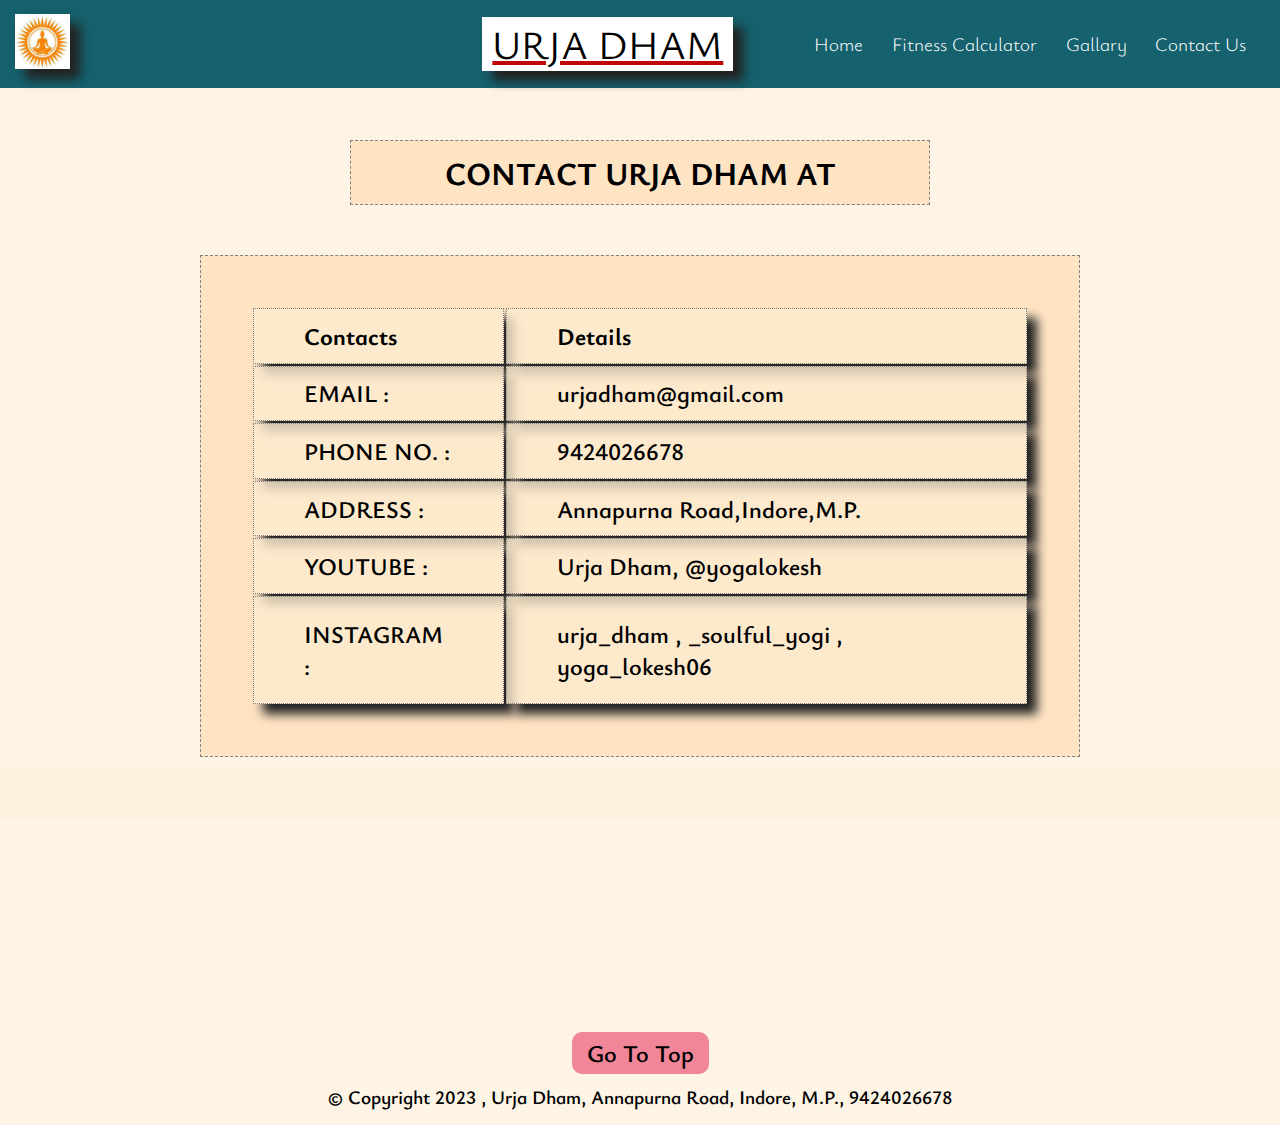
<file: contact.html>
<!DOCTYPE html>
<html lang="en">
  <head>
    <meta charset="UTF-8" />
    <meta name="viewport" content="width=device-width, initial-scale=1.0" />
    <meta http-equiv="X-UA-Compatible" content="ie=edge" />
    <title>URJA DHAM CONTACTS</title>
    <link rel="stylesheet" href="index.html" />
    <link rel="stylesheet" href="fitnessCalci.html" />
    <link rel="stylesheet" href="gallary.html">
    <link rel="stylesheet" href="contact.html" />
    <link rel="stylesheet" href="styleContact.css" />
    <link
      rel="stylesheet"
      href="https://cdnjs.cloudflare.com/ajax/libs/font-awesome/6.4.0/css/all.min.css"
      integrity="sha512-iecdLmaskl7CVkqkXNQ/ZH/XLlvWZOJyj7Yy7tcenmpD1ypASozpmT/E0iPtmFIB46ZmdtAc9eNBvH0H/ZpiBw=="
      crossorigin="anonymous"
      referrerpolicy="no-referrer"
    />
    <link rel="preconnect" href="https://fonts.googleapis.com">
    <link rel="preconnect" href="https://fonts.gstatic.com" crossorigin>
    <link href="https://fonts.googleapis.com/css2?family=Trochut&family=Ysabeau+Infant:wght@300&display=swap" rel="stylesheet">
  </head>

  <body>
    <header class="header">
      <div class="left">
        <img src="yog_logo.jpg" alt="YOG SHREE LOGO" />
      </div>

      <div class="mid">URJA DHAM</div>

      <div class="right">
            <a href="index.html">
              Home <i class="fa-solid fa-house-chimney fa-flip"></i
            ></a>
            <a href="fitnessCalci.html"
              >Fitness Calculator <i class="fa-solid fa-calculator fa-flip"></i
            ></a>
            <a href="gallary.html"
            >Gallary <i class="fa-solid fa-camera fa-flip"></i></a>
            <a href="contact.html"
              >Contact Us <i class="fa-solid fa-phone-volume fa-flip"></i
            ></a>
      </div>
    </header>

    <main>
      <h1>CONTACT URJA DHAM AT <i class="fa-solid fa-hand-point-down fa-bounce"></i></h1>
        <div class="container">
            <table>
                <tr>
                    <th>Contacts</th>
                    <th>Details</th>
                </tr>
                <tr>
                    <td>EMAIL :</td>
                    <td>urjadham@gmail.com</td>
                </tr>
                <tr>
                    <td>PHONE NO. :</td>
                    <td> 9424026678</td>
                </tr>
                <tr>
                    <td>ADDRESS :</td>
                    <td>  Annapurna Road,Indore,M.P.</td>
                </tr>
                <tr>
                    <td>YOUTUBE :</td>
                    <td>Urja Dham, @yogalokesh</td>
                </tr>
                <tr>
                    <td>INSTAGRAM :</td>
                    <td>urja_dham , _soulful_yogi , yoga_lokesh06</td>
                </tr>
            </table>
        </div>
        <footer>
          <a href="#top">Go To Top</a>
          <p> © Copyright 2023 , Urja Dham, Annapurna Road, Indore, M.P., <i class="fa-solid fa-phone-volume "> </i>
            9424026678</p>
      </footer>
    </main>
  </body>
</html>
</file>
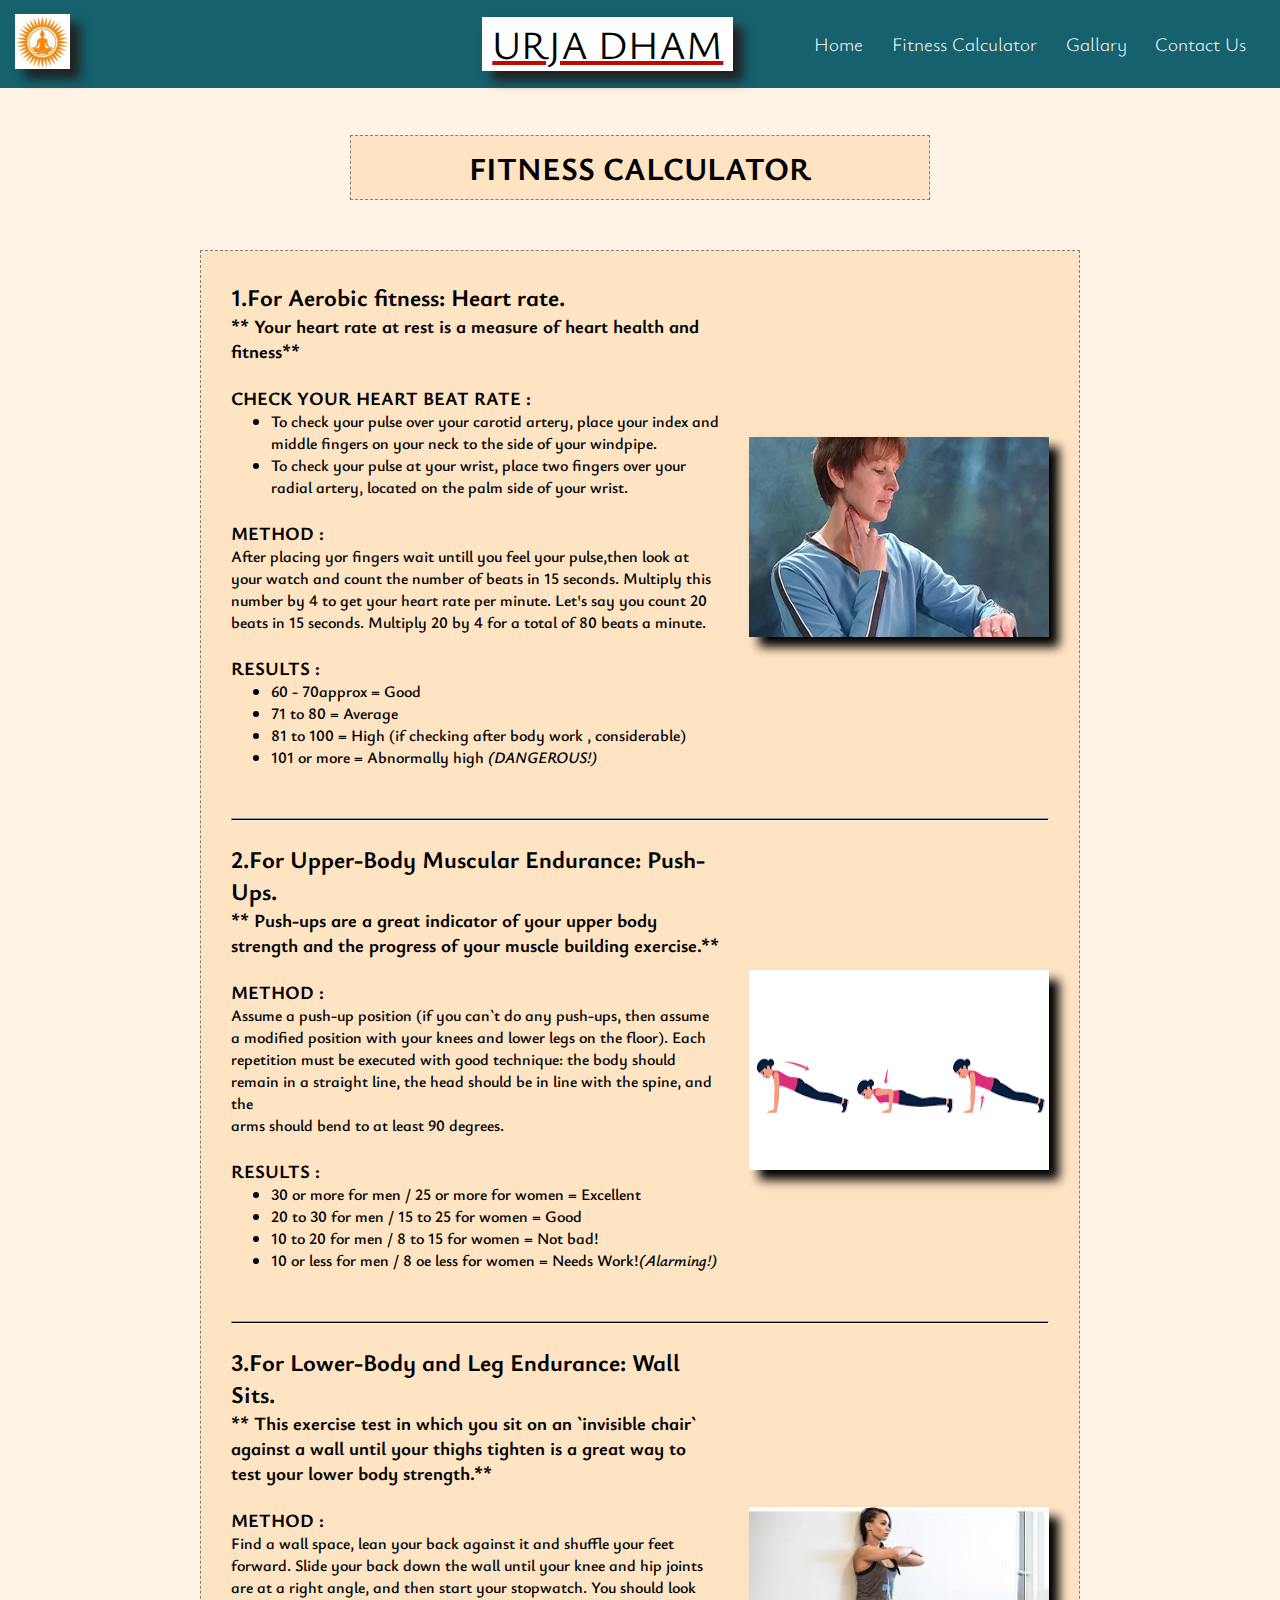
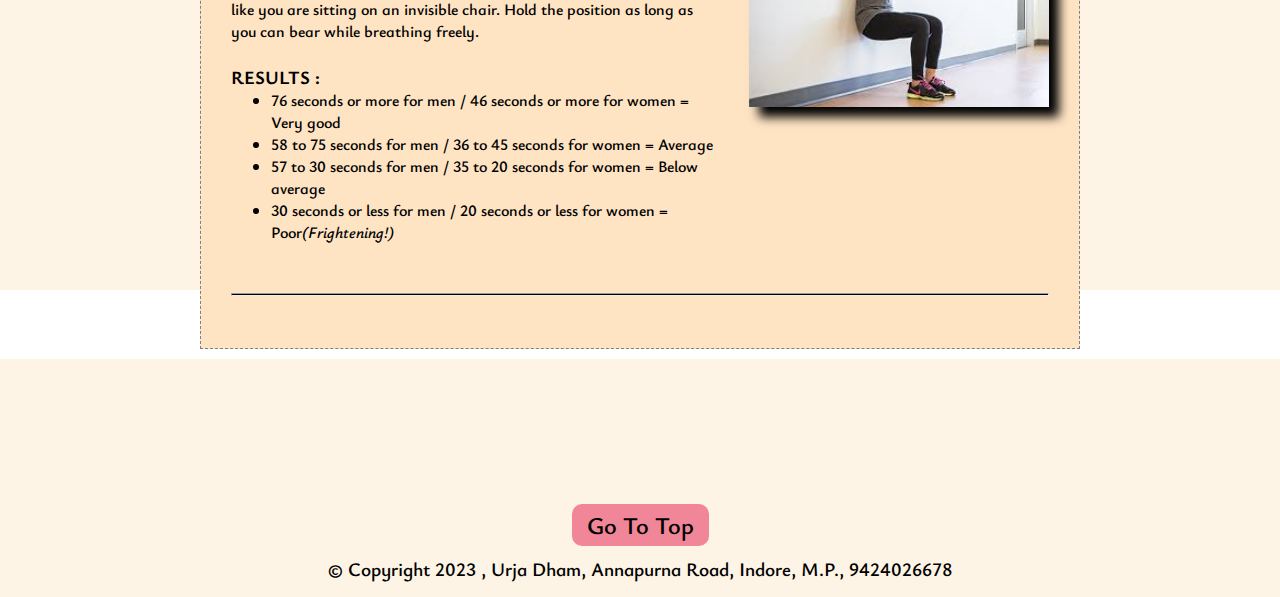
<file: fitnessCalci.html>
<!DOCTYPE html>
<html lang="en">

<head>
    <meta charset="UTF-8" />
    <meta name="viewport" content="width=device-width, initial-scale=1.0" />
    <meta http-equiv="X-UA-Compatible" content="ie=edge" />
    <title>URJA DHAM FITNESS CALCULATOR</title>
    <link rel="stylesheet" href="index.html" />
    <link rel="stylesheet" href="gallary.html">
    <link rel="stylesheet" href="fitnessCalci.html" />
    <link rel="stylesheet" href="styleFitnessCalci.css" />
    <link rel="stylesheet" href="contact.html">
    <link rel="stylesheet" href="https://cdnjs.cloudflare.com/ajax/libs/font-awesome/6.4.0/css/all.min.css"
        integrity="sha512-iecdLmaskl7CVkqkXNQ/ZH/XLlvWZOJyj7Yy7tcenmpD1ypASozpmT/E0iPtmFIB46ZmdtAc9eNBvH0H/ZpiBw=="
        crossorigin="anonymous" referrerpolicy="no-referrer" />
    <link rel="preconnect" href="https://fonts.googleapis.com">
    <link rel="preconnect" href="https://fonts.gstatic.com" crossorigin>
    <link href="https://fonts.googleapis.com/css2?family=Trochut&family=Ysabeau+Infant:wght@300&display=swap" rel="stylesheet">
</head>

<body>
    <header class="header">
        <div class="left">
            <img src="yog_logo.jpg" alt="YOG SHREE LOGO" />
        </div>

        <div class="mid">URJA DHAM</div>

        <div class="right">
            <a href="index.html">
                Home <i class="fa-solid fa-house-chimney fa-flip"></i
              ></a>
              <a href="fitnessCalci.html"
                >Fitness Calculator <i class="fa-solid fa-calculator fa-flip"></i
              ></a>
              <a href="gallary.html"
              >Gallary <i class="fa-solid fa-camera fa-flip"></i></a>
              <a href="contact.html"
                >Contact Us <i class="fa-solid fa-phone-volume fa-flip"></i
              ></a>
        </div>
    </header>

    <main>
        <h1>FITNESS CALCULATOR</h1>
        <div class="container">
            <div class="box1">
                <div class="box1content">
                    <h2>1.For Aerobic fitness: Heart rate.</h2>
                    <h3>** Your heart rate at rest is a measure of heart health and fitness**</h3><br>
                    <h3>CHECK YOUR HEART BEAT RATE :</h3>
                    <ul>
                        <li>To check your pulse over your carotid artery, place your index and
                            middle fingers on your neck to the side of your windpipe.</li>
                        <li>To check your pulse at your wrist, place two fingers over your radial artery, located on the
                            palm side of your wrist.</li>
                    </ul><br>
                    <p>
                    <h3>METHOD : </h3>After placing yor fingers wait untill you feel your pulse,then look at your watch
                    and count the number of beats in 15
                    seconds. Multiply this number by 4 to get your heart rate per minute. Let's say you count 20 beats
                    in 15 seconds. Multiply 20 by 4 for a total of 80 beats a minute.</p><br>
                    <p>
                    <h3>RESULTS : </h3>
                    <ul>
                        <li>60 - 70approx = Good</li>
                        <li>71 to 80 = Average</li>
                        <li>81 to 100 = High (if checking after body work , considerable)</li>
                        <li>101 or more = Abnormally high <i>(DANGEROUS!)</i></li>
                    </ul>
                    </p>
                </div>
                <div class="box1img"><img src="heart_rate.jpg" alt="HEART RATE TECHNIQUE"></div>
            </div>
            <hr><br>
            <div class="box2">
                <div class="box2content">
                    <h2>2.For Upper-Body Muscular Endurance: Push-Ups.</h2>
                    <h3>** Push-ups are a great indicator of your upper body strength and the progress of your muscle
                        building exercise.**</h3><br>
                    <p>
                    <h3>METHOD : </h3>Assume a push-up position (if you can`t do any push-ups, then assume a modified
                    position with your knees and lower legs on the floor). Each repetition must be executed with good
                    technique: the body should remain in a straight line, the head should be in line with the spine, and
                    the <br> arms should bend to at least 90 degrees.</p><br>
                    <p>
                    <h3>RESULTS : </h3>
                    <ul>
                        <li>30 or more for men / 25 or more for women = Excellent</li>
                        <li>20 to 30 for men / 15 to 25 for women = Good</li>
                        <li>10 to 20 for men / 8 to 15 for women = Not bad!</li>
                        <li>10 or less for men / 8 oe less for women = Needs Work!<i>(Alarming!)</i></li>
                    </ul>
                    </p>
                </div>
                <div class="box2img"><img src="pushups.jpg" alt="PUSH UP TECHNIQUE"></div>
            </div>
            <hr><br>
            <div class="box3">
                <div class="box3content">
                    <h2>3.For Lower-Body and Leg Endurance: Wall Sits.</h2>
                    <h3>** This exercise test in which you sit on an `invisible chair` against a wall until your thighs
                        tighten is a great way to test your lower body strength.**</h3><br>
                    <p>
                    <h3>METHOD : </h3>Find a wall space, lean your back against it and shuffle your feet forward. Slide
                    your back down the wall until your knee and hip joints are at a right angle, and then start your
                    stopwatch. You should look like you are sitting on an invisible chair. Hold the position as long as
                    you can bear while breathing freely.</p><br>
                    <p>
                    <h3>RESULTS : </h3>
                    <ul>
                        <li>76 seconds or more for men / 46 seconds or more for women = Very good</li>
                        <li>58 to 75 seconds for men / 36 to 45 seconds for women = Average</li>
                        <li>57 to 30 seconds for men / 35 to 20 seconds for women = Below average</li>
                        <li>30 seconds or less for men / 20 seconds or less for women = Poor<i>(Frightening!)</i></li>
                    </ul>
                    </p>
                </div>
                <div class="box3img"><img src="wallsit.jpg" alt="WALL SIT TECHNIQUE"></div>
            </div>
            <hr><br>
        </div>
        <footer>
            <a href="#top">Go To Top</a>
            <p> © Copyright 2023 , Urja Dham, Annapurna Road, Indore, M.P., <i class="fa-solid fa-phone-volume "> </i>
                9424026678</p>
        </footer>
    </main>
</body>

</html>
</file>
<file: styleContact.css>
/* CSS Reset */
 * {
    margin: 0;
    font-family: 'Trochut', cursive;
    font-family: 'Ysabeau Infant', sans-serif;
    border: border-box;
}

header {
    background-color: #15616d;
    border: none;
    display: flex;
    color: white;
    justify-content: space-between;
    align-items: center;
    padding: 0.95rem;
    height: 58px;
    z-index: 1;
    position: fixed;
    left: 0;
    right: 0;
    top: 0;
}

.left img {
    height: 55px;
    width: 55px;
    box-shadow: 10px 10px 10px rgb(34, 34, 34);
}

.mid {
    font-size: 2.5rem;
    text-decoration: underline rgb(192, 7, 7);
    color: black;
    padding: 0px 10px 0px 10px;
    background-color: white;
    box-shadow: 10px 10px 10px rgb(34, 34, 34);
    margin-left: 21rem;
    text-align: center;
}

.right a {
    text-decoration: none;
    color: rgb(255, 255, 255);
    font-size: 1.2rem;
    display: inline;
    margin: 5px;
    padding-right: 0.85rem;
    font-weight: 250;
}

.right a:hover {
    color: rgb(0, 0, 0);
    background-color: rgb(255, 255, 255);
    text-decoration: underline burlywood;
    box-shadow: 10px 10px 10px rgb(34, 34, 34);
    padding-left: 5px;
    padding-right: 5px;
    font-weight : 600;
}

/* CSS For Main */
main {
    padding-top: 120px; 
    background-color: #fdf1decc; /*ffecd1cc*/
    background-size: cover;
    height: 700px;
    background-repeat: no-repeat;
    text-align: center;
    
}

h1 {
    margin: 20px 350px 0px 350px ;
   padding: 10px;
   border: 1px dashed gray;
   background-color: bisque;
}
.container {
    display: flex;
    justify-content: center;
    padding: 50px;
    margin : 50px 200px 10px 200px;
    height: 400px;
    font-size: 1.5rem;
    border: 1px dashed gray;
    background-color: bisque;
    font-weight: 600;
}

td,th{
    text-align: left;
    padding: 0px 50px 0px 50px;
    border: 1px dotted gray;
    background-color: #fcebcfcc;
    box-shadow: 10px 10px 10px rgb(34, 34, 34);
}
/* footer */

footer {
    text-align: center;
    position: relative;
    padding-top: 270px;
    background-color: #fdf1decc;
    font-weight: 600;
}

footer a {
    text-decoration: none;
    color: black;
    background-color: rgb(241, 134, 152);
    margin: 10px 0px 20px 0;
    border-radius: 10px;
    padding: 5px 15px 5px 15px;
    font-size: 1.5rem;
}

footer a:hover {
    color: yellow;
    background-color: #15616d;
    box-shadow: 10px 10px 10px black;
}

footer p {
    padding: 15px 0px 15px 0px;
    font-size: 1.2rem;
}

/* Media Query */
@media (max-width: 600px) 
{
    *{
        margin: 0px;
        padding: 0px;
    }
    header {
        height: 25px;
        padding :10px;
        margin: 0px;
    }
     .left img{
        margin:0px;
        padding-top: 5px;
        height: 30px;
        width: 30px;
    }
    .mid{
         height:15px;
         margin: 0px;
         padding:7.5px;
         font-size: 0.6rem;
         font-weight: 600;
    }
    .right a {
        height: 15px;
        padding :0px;
        margin: 0px;
        font-size: 0.35rem;
    }

    /* main */
    main {
        padding-top :50px;
        margin-top :0px;
        height : 900px;
    }
    h1 {
        margin: 10px ;
       padding: 10px;
       font-size: 0.99rem;
    }
    .container {
        display: flex;
        justify-content: center;
        padding: 20px;
        margin : 10px;
        height: 400px;
        font-size: 1.5rem;
        border: 1px dashed gray;
        background-color: bisque;
        font-weight: 600;
    }
    
    td,th{
        text-align: left;
        padding: 0px 10px 0px 10px;
        font-size: 0.55rem;
        width :100px;
    }

      /* Footer  */
      footer {
        padding :0px;
        position: absolute;
        top : 600px;
        width: 100%;
        height: 30px;
     }
     footer a{
        height: 10px;
        font-size: 0.55rem;
        padding-top: 2px;
        margin-top: 0px;
     }
     footer p{
        margin :px;
        padding-bottom: 20px;
        font-size: 0.55rem;
     }
}
</file>
<file: styleFitnessCalci.css>
/* CSS Reset */
 * {
     margin: 0;
     font-family: 'Trochut', cursive;
     font-family: 'Ysabeau Infant', sans-serif;
     border: border-box;
 }

 header {
     background-color: #15616d;
     border: none;
     display: flex;
     color: white;
     justify-content: space-between;
     align-items: center;
     padding: 0.95rem;
     height: 58px;
     z-index: 1;
     position: fixed;
     left: 0;
     right: 0;
     top: 0;
 }

 .left img {
    height: 55px;
    width: 55px;
    box-shadow: 10px 10px 10px rgb(34, 34, 34);
}

.mid {
    font-size: 2.5rem;
    text-decoration: underline rgb(192, 7, 7);
    color: black;
    padding: 0px 10px 0px 10px;
    background-color: white;
    box-shadow: 10px 10px 10px rgb(34, 34, 34);
    margin-left: 21rem;
    text-align: center;
}

.right a {
    text-decoration: none;
    color: rgb(255, 255, 255);
    font-size: 1.2rem;
    display: inline;
    margin: 5px;
    padding-right: 0.85rem;
    font-weight: 250;
}

.right a:hover {
    color: rgb(0, 0, 0);
    background-color: rgb(255, 255, 255);
    text-decoration: underline burlywood;
    box-shadow: 10px 10px 10px rgb(34, 34, 34);
    padding-left: 5px;
    padding-right: 5px;
    font-weight: 600;
}
 /* Main css */
 main {
     padding-top: 90px;
     background-color: #fdf1decc;
     background-size: cover;
     height: 1800px;
     background-repeat: no-repeat;
     display: block;
     justify-content: flex-end;
 }

 h1 {
     text-align: center;
     margin: 45px 350px 0px 350px ;
     padding: 10px;
     border: 1px dashed gray;
     background-color: bisque;
 }

 .container {
     margin : 50px 200px 10px 200px;
     padding: 30px;
     border: 1px dashed gray;
     background-color: bisque;
 }

 .box1,
 .box2,
 .box3 {
     display: flex;
     justify-content: space-evenly;
     align-items: center;
     margin-bottom: 50px;
     font-weight: 600;
 }

 .box1 img,
 .box2 img,
 .box3 img {
     margin-top: 30px;
     margin-left: 30px;
     height: 200px;
     width: 300px;
     box-shadow: 10px 10px 10px black;
 }

 hr {
     color: black;
     height: 1px;
     background-color: black;
 }

 /* Footer  */
 footer {
     text-align: center;
     position: relative;
     padding-top: 150px;
     background-color: #fdf1decc;
     font-weight: 600;
 }

 footer a {
     text-decoration: none;
     color: black;
     background-color: rgb(241, 134, 152);
     margin: 10px 0px 20px 0;
     border-radius: 10px;
     padding: 5px 15px 5px 15px;
     font-size: 1.5rem;
 }

 footer a:hover {
     color: yellow;
     background-color: #15616d;
     box-shadow: 10px 10px 10px black;
 }

 footer p {
     padding: 15px 0px 15px 0px;
     font-size: 1.2rem;
 }

 /* Media Query */
@media (max-width: 600px) 
{
    *{
        margin: 0px;
        padding: 0px;
    }
    header {
        height: 25px;
        padding :10px;
        margin: 0px;
    }
     .left img{
        margin:0px;
        padding-top: 5px;
        height: 30px;
        width: 30px;
    }
    .mid{
         height:15px;
         margin: 0px;
         padding:7.5px;
         font-size: 0.6rem;
         font-weight: 600;
    }
    .right a {
        height: 15px;
        padding :0px;
        margin: 0px;
        font-size: 0.35rem;
    }

    /* main */
    main {
        padding-top :50px;
        margin-top :0px;
        height : 1600px;
    }
    h1 {
        text-align: center;
        margin: 10px ;
        padding: 10px;
        font-size: 0.9rem;
    }
   
    .container {
        margin : 10px;
        padding: 30px;
        font-size: 0.55rem;
    }
   
    .box1,
    .box2,
    .box3 {
        display: block;
        justify-content: space-evenly;
        align-items: center;
        margin-bottom: 10px;
        font-weight: 600;
    }
   
    .box1 img,
    .box2 img,
    .box3 img {
        margin: 10px 60px 10px 60px;
        height: 100px;
        width: 60%;
        box-shadow: 10px 10px 10px black;
    }
   
    hr {
        color: black;
        height: 1px;
        background-color: black;
    }
   


      /* Footer  */
      footer {
        padding :0px;
        position: absolute;
        bottom: -540px;
        width: 100%;
        height: 40px;
     }
     footer a{
        height: 10px;
        font-size: 0.55rem;
        padding-top: 2px;
        margin-top: 0px;
     }
     footer p{
        margin :px;
        padding-bottom: 20px;
        font-size: 0.55rem;
     }
}
</file>
